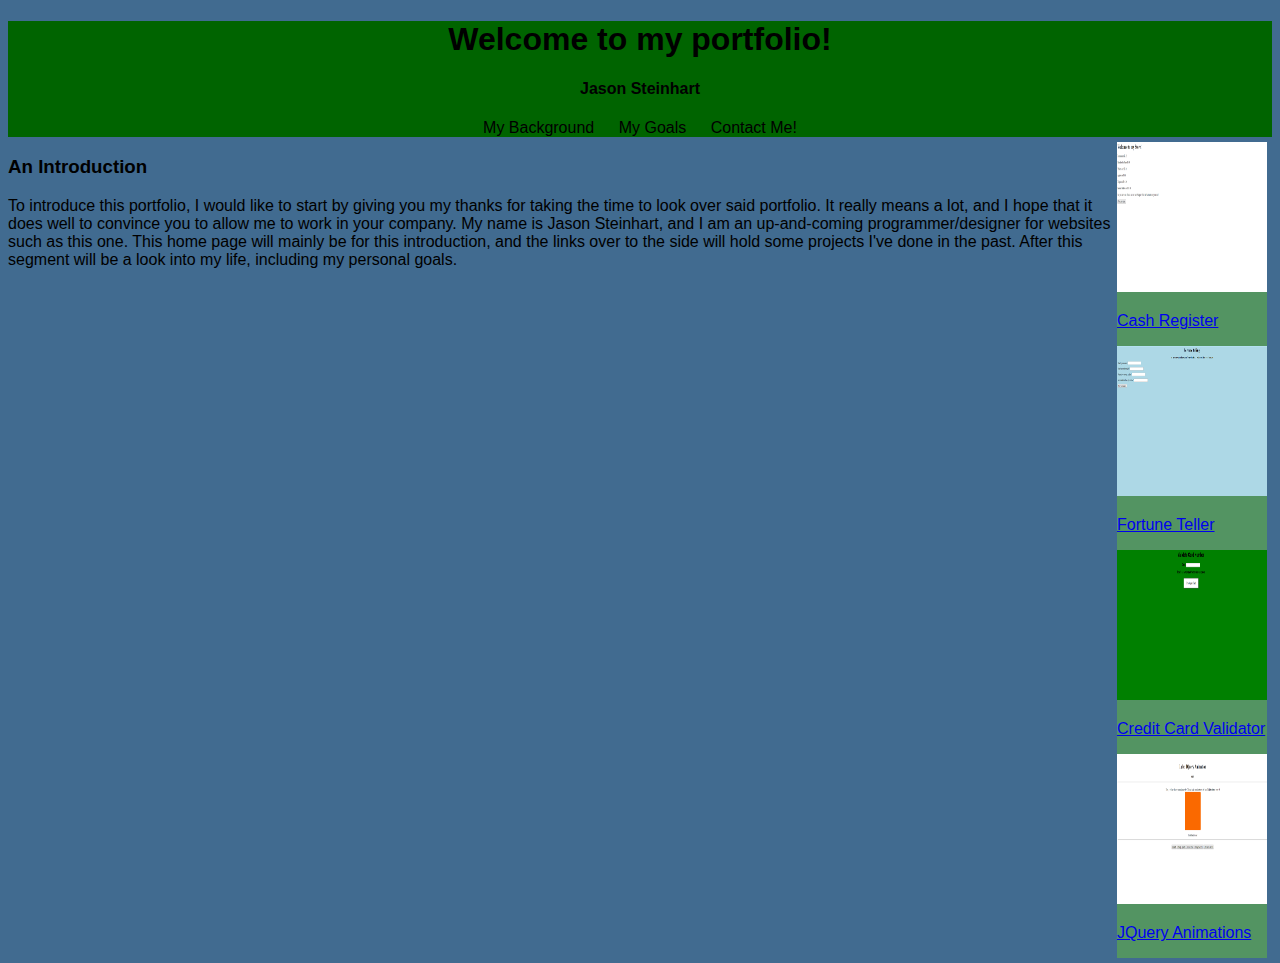
<file: index.html>
<!--Before the code and text begins, I would like to start with some background here. I had lost track in class around the time we got to JQuery. Along-side doing this project, I was also doing some self-review, and had managed to catch myself up pretty nicely. But that explains why I haven't been turning assignments in. Now, on with the code! -->
<!doctype html>
<html>
<head>
<meta charset="utf-8">
<title>Portfolio</title>
<link rel="stylesheet" href ="portfolio.css">
</head>

<body>
<div id="container">
	<div id="header">
		<h1>Welcome to my portfolio!</h1>
		<h4>Jason Steinhart</h4>
		<div id = "headlinks">
			<a href = "background.html">My Background </a>
			<a href = "goals.html">My Goals </a>
			<a href = "contact.html">Contact Me! </a>
		</div>
	</div>

	<div id="links">
	<a href = "cashregister.html"><img border = "0" alt = "cash register project" src = "Photos/ShoppingCart.png" width = "150" height = "150"><p>Cash Register</p></a>

	<a href = "fortune.html"><img border = "0"  alt = "fortune teller" src = "Photos/Fortune.png" width = "150" height = "150"><p>Fortune Teller</p></a>

	<a href = "ccvalidator.html"><img border = "0" alt = "Credit Card Validator project" src = "Photos/CCValidator.png" width = "150" height = "150"><p>Credit Card Validator</p></a>

	<a href = "jqueryanims.html"><img border = "0" alt = "JQuery Animation project project" src = "Photos/JQueryAnim.png" width = "150" height = "150"><p>JQuery Animations</p></a>
	</div>

	<div id = "content">
		<h3>An Introduction</h3>
		<p>To introduce this portfolio, I would like to start by giving you my thanks for taking the time to look over said portfolio. It really means a lot, and I hope that it does well to convince you to allow me to work in your company. My name is Jason Steinhart, and I am an up-and-coming programmer/designer for websites such as this one. This home page will mainly be for this introduction, and the links over to the side will hold some projects I've done in the past. After this segment will be a look into my life, including my personal goals.</p>


</div>
</body>
</html>
</file>
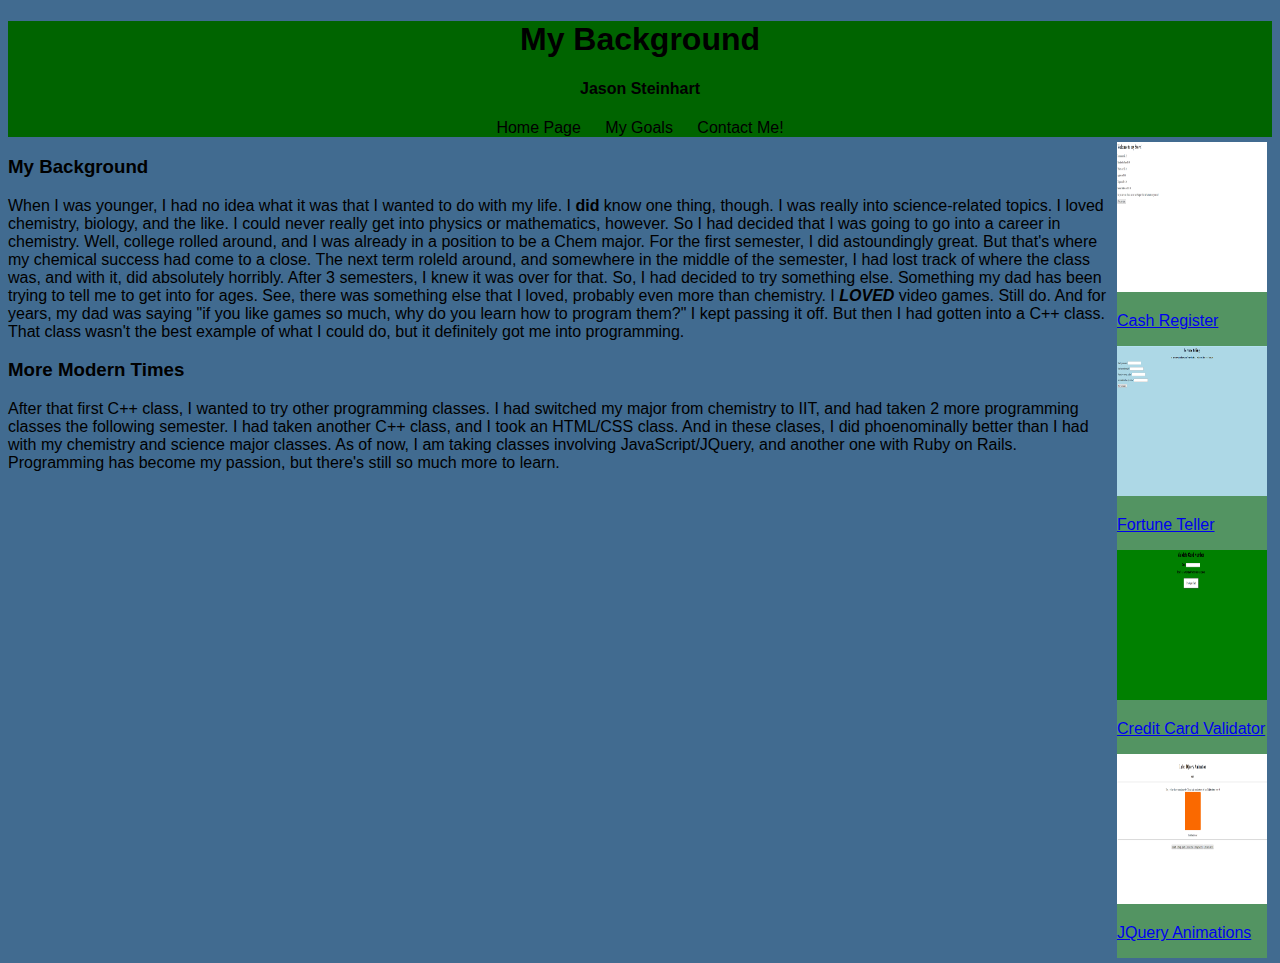
<file: background.html>
<!--Before the code and text begins, I would like to start with some background here. I had lost track in class around the time we got to JQuery. Along-side doing this project, I was also doing some self-review, and had managed to catch myself up pretty nicely. But that explains why I haven't been turning assignments in. Now, on with the code! -->
<!doctype html>
<html>
<head>
<meta charset="utf-8">
<title>Portfolio</title>
<link rel="stylesheet" href ="portfolio.css">
</head>

<body>
<div id="container">
	<div id="header">
		<h1>My Background</h1>
		<h4>Jason Steinhart</h4>
		<div id = "headlinks">
			<a href = "index.html">Home Page </a>
			<a href = "goals.html">My Goals </a>
			<a href = "contact.html">Contact Me! </a>
		</div>
	</div>

	<div id="links">
	<a href = "cashregister.html"><img border = "0" alt = "cash register project" src = "Photos/ShoppingCart.png" width = "150" height = "150"><p>Cash Register</p></a>

	<a href = "fortune.html"><img border = "0"  alt = "fortune teller" src = "Photos/Fortune.png" width = "150" height = "150"><p>Fortune Teller</p></a>

	<a href = "ccvalidator.html"><img border = "0" alt = "Credit Card Validator project" src = "Photos/CCValidator.png" width = "150" height = "150"><p>Credit Card Validator</p></a>

	<a href = "jqueryanims.html"><img border = "0" alt = "JQuery Animation project project" src = "Photos/JQueryAnim.png" width = "150" height = "150"><p>JQuery Animations</p></a>
	</div>

	<div id = "content">
		<h3> My Background</h3>
		<p>When I was younger, I had no idea what it was that I wanted to do with my life. I <b>did</b> know one thing, though. I was really into science-related topics. I loved chemistry, biology, and the like. I could never really get into physics or mathematics, however. So I had decided that I was going to go into a career in chemistry. Well, college rolled around, and I was already in a position to be a Chem major. For the first semester, I did astoundingly great. But that's where my chemical success had come to a close. The next term roleld around, and somewhere in the middle of the semester, I had lost track of where the class was, and with it, did absolutely horribly. After 3 semesters, I knew it was over for that. So, I had decided to try something else. Something my dad has been trying to tell me to get into for ages. See, there was something else that I loved, probably even more than chemistry. I <b><i>LOVED</i></b> video games. Still do. And for years, my dad was saying "if you like games so much, why do you learn how to program them?" I kept passing it off. But then I had gotten into a C++ class. That class wasn't the best example of what I could do, but it definitely got me into programming.
		</p>

		<h3>More Modern Times</h3>
		<p> After that first C++ class, I wanted to try other programming classes. I had switched my major from chemistry to IIT, and had taken 2 more programming classes the following semester. I had taken another C++ class, and I took an HTML/CSS class. And in these clases, I did phoenominally better than I had with my chemistry and science major classes. As of now, I am taking classes involving JavaScript/JQuery, and another one with Ruby on Rails. Programming has become my passion, but there's still so much more to learn.
		</p>


</div>
</body>
</html>
</file>
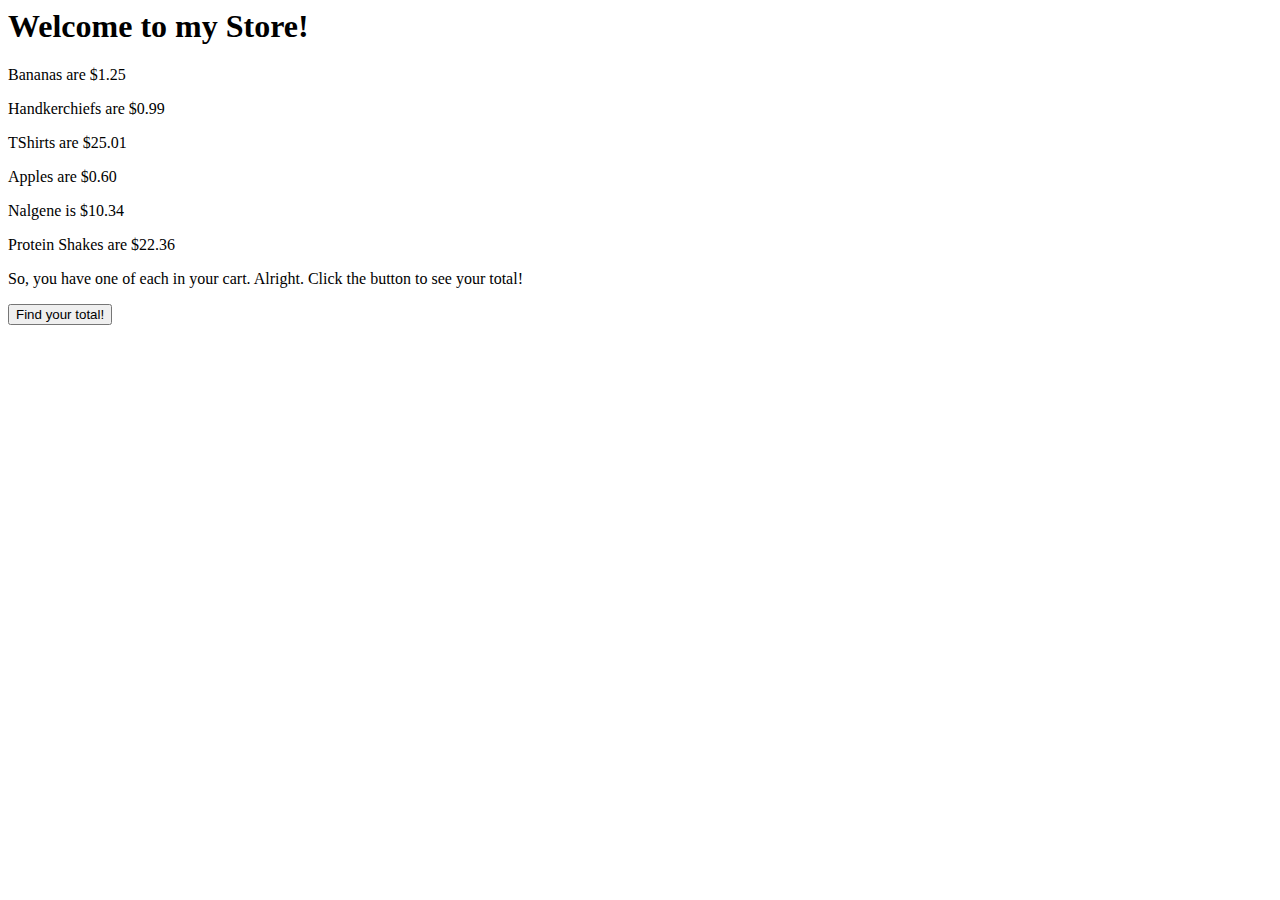
<file: cashregister.html>
<html>
<head>
  <title>Cash Register</title>
  <script>
  // cartForParty is the object we use to read out of, giving us price values for each of these items.
  var cartForParty = {
  banana: 1.25,
  handkerchief: .99,
  Tshirt: 25.01,
  apple: 0.60,
  nalgene: 10.34,
  proteinShake: 22.36
  };

// cashRegister is the function we use, this function adds all of the values together in order to return the total of the order.
  function cashRegister(cartForParty)
  {
  var total = cartForParty.banana + cartForParty.handkerchief + cartForParty.Tshirt + cartForParty.apple + cartForParty.nalgene + cartForParty.proteinShake;
  return total;
  }



  </script>
</head>
<body>
<h1>Welcome to my Store!</h1>
<p>Bananas are $1.25</p>
<p>Handkerchiefs are $0.99</p>
<p>TShirts are $25.01</p>
<p>Apples are $0.60</p>
<p>Nalgene is $10.34</p>
<p>Protein Shakes are $22.36</p>
<p>So, you have one of each in your cart. Alright. Click the button to see your total!</p>
<!-- this button will run the cashRegister function, and send an alert to the browser displaying your total for the cart. -->
<button type = "button" class = "button" onclick ="alert('Your total is $' + cashRegister(cartForParty))"> Find your total!</button>




</body>
</html>
</file>
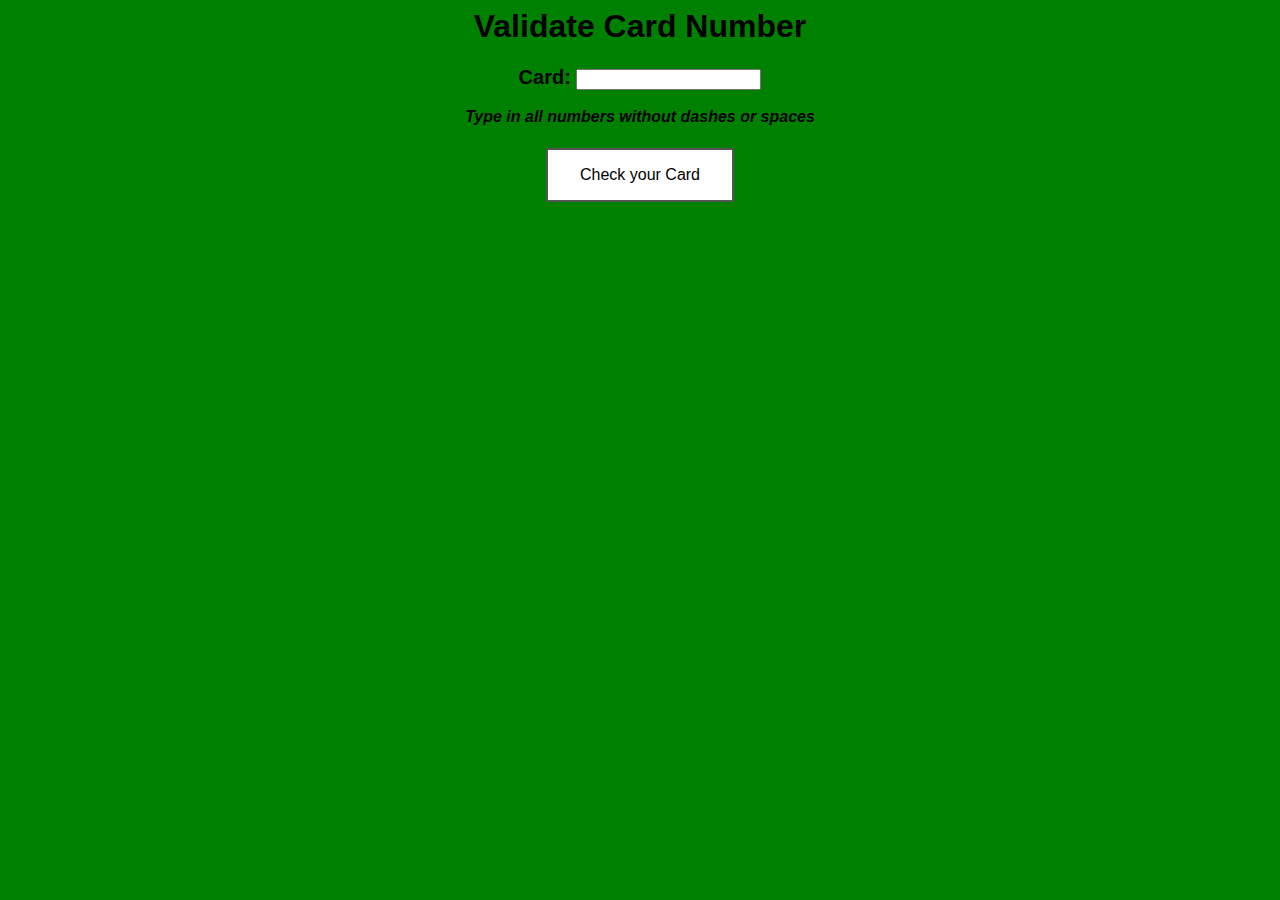
<file: ccvalidator.html>
<html>
<head>
<title>Credit Card Validator</title>
</head>
<style type="text/css"> /*just to make it look nice*/
  button {
    background-color: white;
    color: black;
    border: 2px solid #555555;
    padding: 16px 32px;
    text-align: center;
    text-decoration: none;
    display: inline-block;
    font-size: 16px;
    margin: 4px 2px;
    -webkit-transition-duration: 0.4s;
    transition-duration: 0.4s;
    cursor: pointer;
  }
  button:hover {
      background-color: #555555;
      color: white;
  }
</style>
<body style="background-color: green; text-align: center; font-family: Ariel, Helvetica, sans-serif;">
<h1>Validate Card Number</h1>
<form action="#"> <!--Form to put card # into-->
  <label for="card" style="font-size: 20px;"><b>Card: </b></label>
  <input type="numbers" id="card" size="20"/>
    <span id="card_error" style="color:black;"></span>
    <br>
    <br>
    <i><b>Type in all numbers without dashes or spaces</b></i>
    <br>
    <br>
  <button type="button" onClick="cardChecker();">Check your Card</button>
</form>
<script type="text/javascript">
    var mindigits=/^(?:\D*\d){15,16}\D*$/;//Checks for minimum of 15 and max of 16 digits
    var anum=/(^\d+$)|(^\d+\.\d+$)/;//Checks for all numbers and no letters
    var anum2=/(\d)((?!\1)\d)((?!\1)\d)((?!\1)\d)((?!\1)\d)((?!\1)\d)((?!\1)\d)((?!\1)\d)+/;//Different digits
    var anum3=/^(\s*\d*[02468]\s*,)*(\s*\d*[02468]\s*)$/;//Checks for last digit even number
    var anum4=/^(?!.*0{5}.*)([1-9][0-9]{14,16})$/;//Limit consecutive zeroes to five
    var anum5=/^(?!.*1{5}.*)([1-9][0-9]{14,16})$/;//Limit consecutive ones to five
  function cardChecker(){
  card = document.getElementById("card").value;
  card_error = "";
  if (!card.match(anum,anum2,anum3,anum4,anum5))
    card_error = "Invalid card #, please try again.";
  else {
  alert ("Do you always believe everything you see on the Internet? You could have given your credit card to some scammer just now! But anyways, your card is definitely real.")
  }
  document.getElementById("card_error").innerHTML = card_error;
  }
</script>
</body>
</html>
</file>
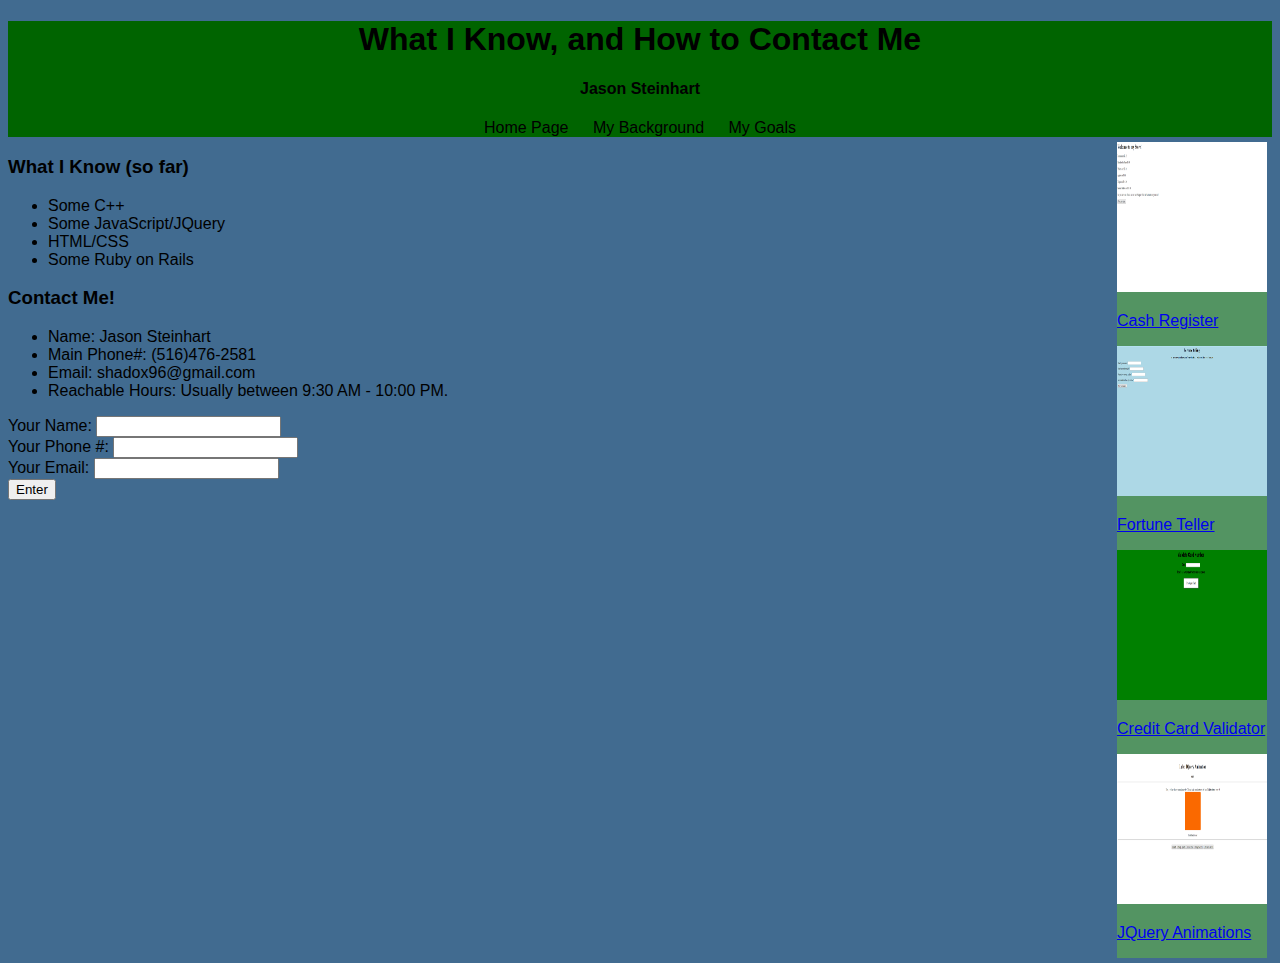
<file: contact.html>
<!--Before the code and text begins, I would like to start with some background here. I had lost track in class around the time we got to JQuery. Along-side doing this project, I was also doing some self-review, and had managed to catch myself up pretty nicely. But that explains why I haven't been turning assignments in. Now, on with the code! -->
<!doctype html>
<html>
<head>
<meta charset="utf-8">
<title>Portfolio</title>
<link rel="stylesheet" href ="portfolio.css">
</head>

<body>
<div id="container">
	<div id="header">
		<h1>What I Know, and How to Contact Me </h1>
		<h4>Jason Steinhart</h4>
		<div id = "headlinks">
			<a href = "index.html">Home Page </a>
			<a href = "background.html">My Background </a>
			<a href = "goals.html">My Goals </a>
		</div>
	</div>

	<div id="links">
	<a href = "cashregister.html"><img border = "0" alt = "cash register project" src = "Photos/ShoppingCart.png" width = "150" height = "150"><p>Cash Register</p></a>

	<a href = "fortune.html"><img border = "0"  alt = "fortune teller" src = "Photos/Fortune.png" width = "150" height = "150"><p>Fortune Teller</p></a>

	<a href = "ccvalidator.html"><img border = "0" alt = "Credit Card Validator project" src = "Photos/CCValidator.png" width = "150" height = "150"><p>Credit Card Validator</p></a>

	<a href = "jqueryanims.html"><img border = "0" alt = "JQuery Animation project project" src = "Photos/JQueryAnim.png" width = "150" height = "150"><p>JQuery Animations</p></a>
	</div>

	<div id = "content">

		<h3> What I Know (so far)</h3>
		<ul>
			<li>Some C++</li>
			<li>Some JavaScript/JQuery</li>
			<li>HTML/CSS</li>
			<li>Some Ruby on Rails</li>
		</ul>


		<h3>Contact Me!</h3>
		<ul>
			<li>Name: Jason Steinhart</li>
			<li>Main Phone#: (516)476-2581</li>
			<li>Email: shadox96@gmail.com</li>
			<li>Reachable Hours: Usually between 9:30 AM - 10:00 PM.</li>
	</div>

	<form name="infoform">
	Your Name: <input type = "text" name="yourname"><br />
	Your Phone #: <input type = "text" name="yourphone"><br />
	 Your Email: <input type= "text" name="youremail"><br />
	 <input type = "button" value= "Enter" onClick="alert('Thank you for contacting me, ' + document.infoform.yourname.value + '. I will either call you at ' + document.infoform.yourphone.value + ', or send you an email at ' + document.infoform.youremail.value)">
</form>

</div>
</body>
</html>
</file>
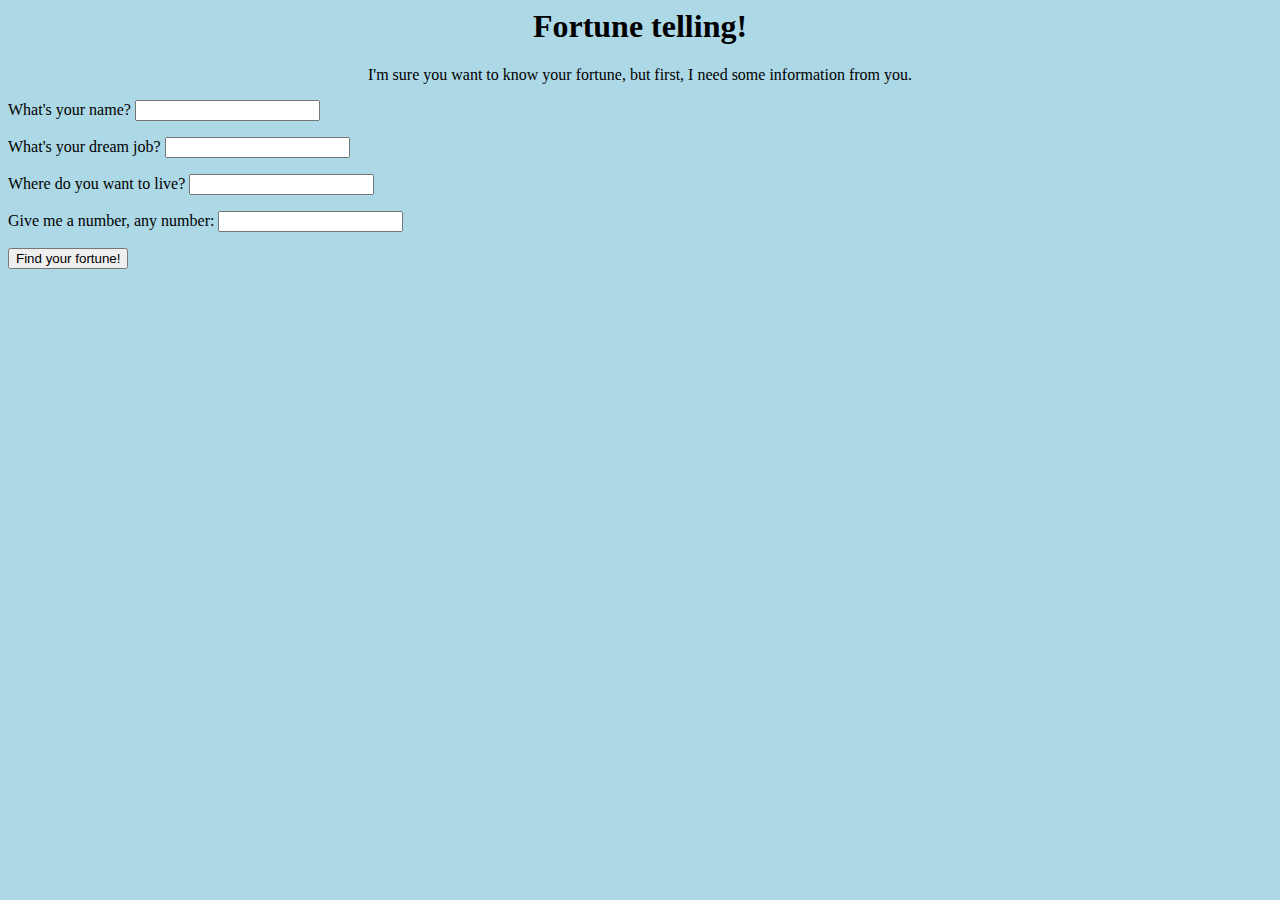
<file: fortune.html>
<html>
<head>
  <!-- Head is the tag for metadata -->
<title>Fortune?</title>
<script>
 // this function gives values for the input form to receive
function myFortune()
//create a function for button
{
  var form = document.forms['fortuneform'];
  var name = form.elements['name'].value; // name value
  var occ = form.elements['occ'].value; // job value, or occupation as some would say
  var res = form.elements['res'].value;// residence value
  var surprise = form.elements['oops'].value; // There's a reason I called it "surprise".... This takes in the number, but the user doesn't know that it's how many kids they'll have!

  var fortune = "So, " + name + ", you're gonna be a(n) " + occ + " in " + res + " with " + surprise + " kids. Oh, did I forget to tell you what the number meant?";
  // var fortune ties everything into a sentence
  alert(fortune);
// give the alert to the browser with the value of var fortune

  console.log(fortune);
  //log value of fortune to the console.
}
</script>
</head>
<body bgcolor="lightblue">
  <h1><center>Fortune telling!</center></h1>
  <p><center>I'm sure you want to know your fortune, but first, I need some information from you.</center></p>
  <form name = 'fortune' id = 'fortuneform'> <!-- form for user entry -->
    <p> What's your name? <input type = 'text' name = 'name' id = 'name' /> </p> <!--Name input-->
    <p> What's your dream job? <input type = 'text' name = 'work' id = 'occ' /> </p><!--occupation input-->
    <p> Where do you want to live? <input type = 'text' name = 'place' id = 'res' /> </p><!--residence input-->
    <p> Give me a number, any number: <input type = 'text' name = 'kids' id = 'oops' /> </p><!--kids input-->
    <input type = 'button' name ='submit' value = 'Find your fortune!' onclick = 'myFortune();' />
  </form>
</body>
</html
</file>
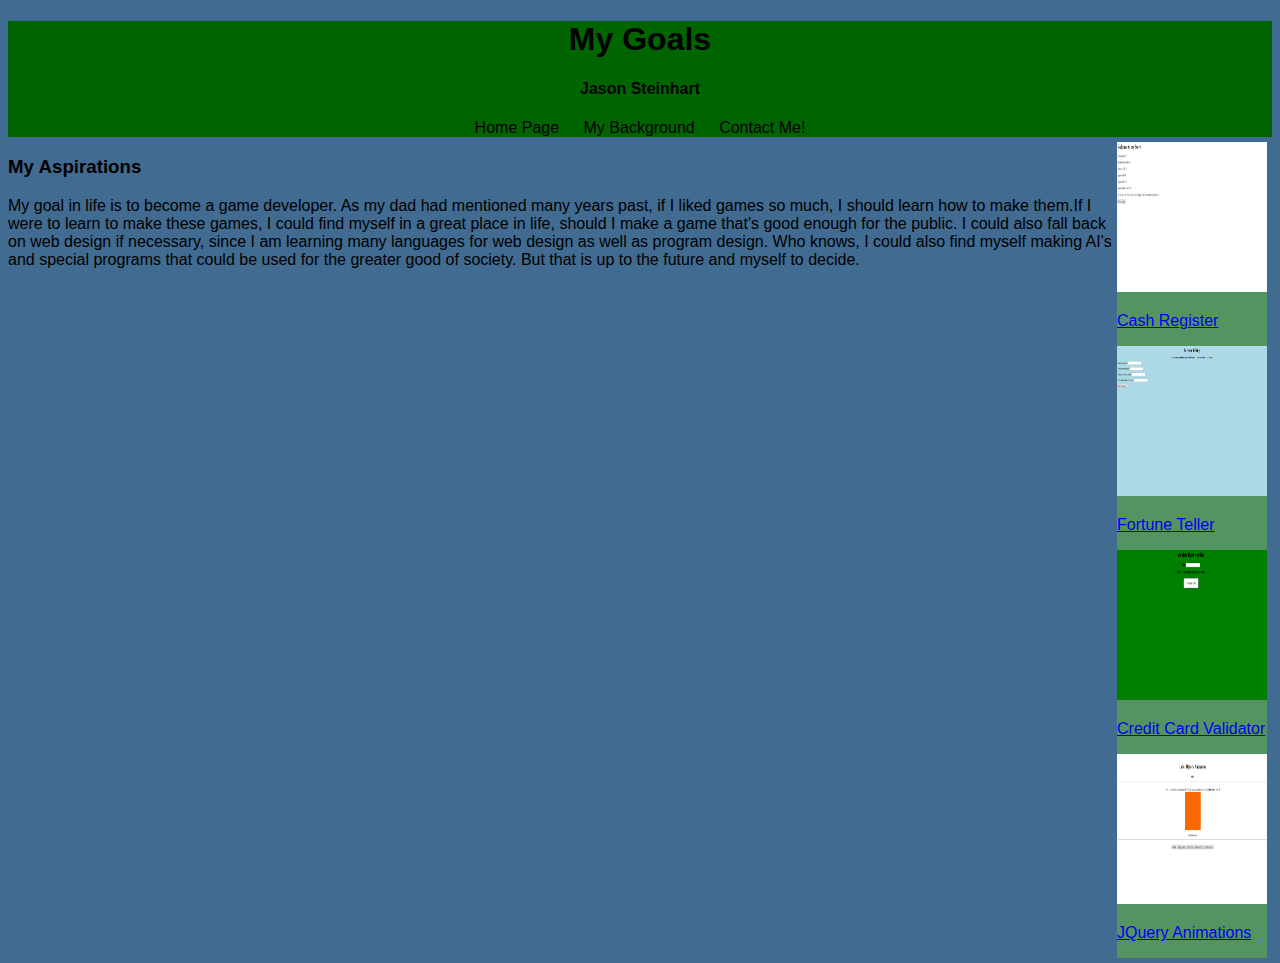
<file: goals.html>
<!--Before the code and text begins, I would like to start with some background here. I had lost track in class around the time we got to JQuery. Along-side doing this project, I was also doing some self-review, and had managed to catch myself up pretty nicely. But that explains why I haven't been turning assignments in. Now, on with the code! -->
<!doctype html>
<html>
<head>
<meta charset="utf-8">
<title>Portfolio</title>
<link rel="stylesheet" href ="portfolio.css">
</head>

<body>
<div id="container">
	<div id="header">
		<h1>My Goals</h1>
		<h4>Jason Steinhart</h4>
		<div id = "headlinks">
			<a href = "index.html">Home Page </a>
			<a href = "background.html">My Background </a>
			<a href = "contact.html">Contact Me!</a>
		</div>
	</div>

	<div id="links">
	<a href = "cashregister.html"><img border = "0" alt = "cash register project" src = "Photos/ShoppingCart.png" width = "150" height = "150"><p>Cash Register</p></a>

	<a href = "fortune.html"><img border = "0"  alt = "fortune teller" src = "Photos/Fortune.png" width = "150" height = "150"><p>Fortune Teller</p></a>

	<a href = "ccvalidator.html"><img border = "0" alt = "Credit Card Validator project" src = "Photos/CCValidator.png" width = "150" height = "150"><p>Credit Card Validator</p></a>

	<a href = "jqueryanims.html"><img border = "0" alt = "JQuery Animation project project" src = "Photos/JQueryAnim.png" width = "150" height = "150"><p>JQuery Animations</p></a>
	</div>

	<div id = "content">
		<h3>My Aspirations</h3>
		<p>My goal in life is to become a game developer. As my dad had mentioned many years past, if I liked games so much, I should learn how to make them.If I were to learn to make these games, I could find myself in a great place in life, should I make a game that's good enough for the public. I could also fall back on web design if necessary, since I am learning many languages for web design as well as program design. Who knows, I could also find myself making AI's and special programs that could be used for the greater good of society. But that is up to the future and myself to decide.</p>

</div>
</body>
</html>
</file>
<file: portfolio.css>
@charset "utf-8";

body
{
	background-color: #416B90;
	font-family: Arial, Helvetica, sans-serif;
}
#header
{
	background-color:darkgreen;
}
#header
{
	text-align: center;
}

#content p
{
 font-size: 16px;
}

#links
{
	float:right;
	margin: 5px;
	background-color: #539462;
}

#headlinks a:link{
	display:inline;
	margin: 10px;
	text-decoration: none;
	color: black;

}

#headlinks a:visited{
	color:brown;
}

#headlinks a:hover{
	background-color:white;
}
/* CSS Document */
</file>
